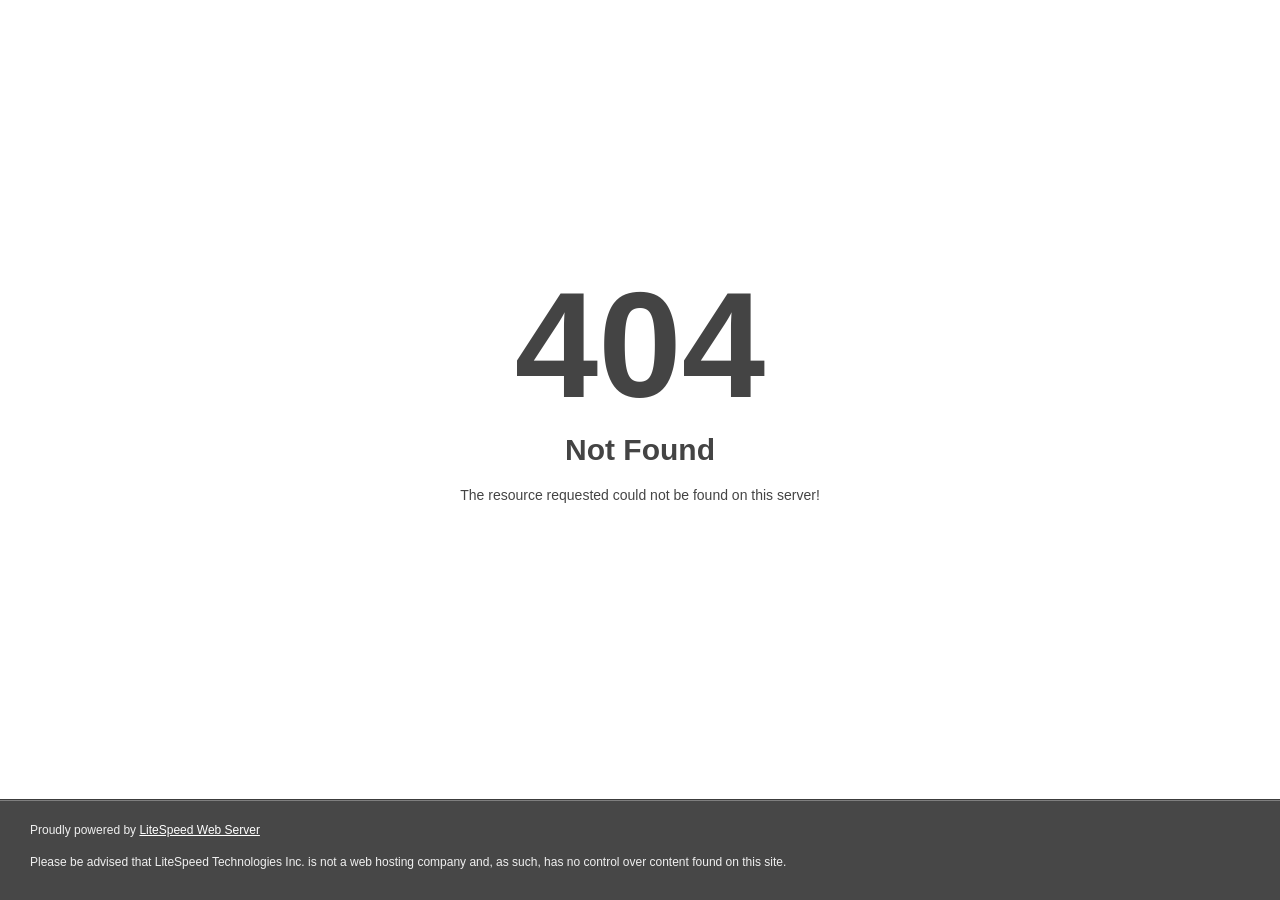
<file: ajax.aspnetcdn.com/index.html>
<!DOCTYPE html>
<html style="height:100%">
<head>
<meta name="viewport" content="width=device-width, initial-scale=1, shrink-to-fit=no" />
<title> 404 Not Found
</title></head>
<body style="color: #444; margin:0;font: normal 14px/20px Arial, Helvetica, sans-serif; height:100%; background-color: #fff;">
<div style="height:auto; min-height:100%; ">     <div style="text-align: center; width:800px; margin-left: -400px; position:absolute; top: 30%; left:50%;">
        <h1 style="margin:0; font-size:150px; line-height:150px; font-weight:bold;">404</h1>
<h2 style="margin-top:20px;font-size: 30px;">Not Found
</h2>
<p>The resource requested could not be found on this server!</p>
</div></div><div style="color:#f0f0f0; font-size:12px;margin:auto;padding:0px 30px 0px 30px;position:relative;clear:both;height:100px;margin-top:-101px;background-color:#474747;border-top: 1px solid rgba(0,0,0,0.15);box-shadow: 0 1px 0 rgba(255, 255, 255, 0.3) inset;">
<br>Proudly powered by  <a style="color:#fff;" href="http://www.litespeedtech.com/error-page">LiteSpeed Web Server</a><p>Please be advised that LiteSpeed Technologies Inc. is not a web hosting company and, as such, has no control over content found on this site.</p></div></body></html>
</file>
